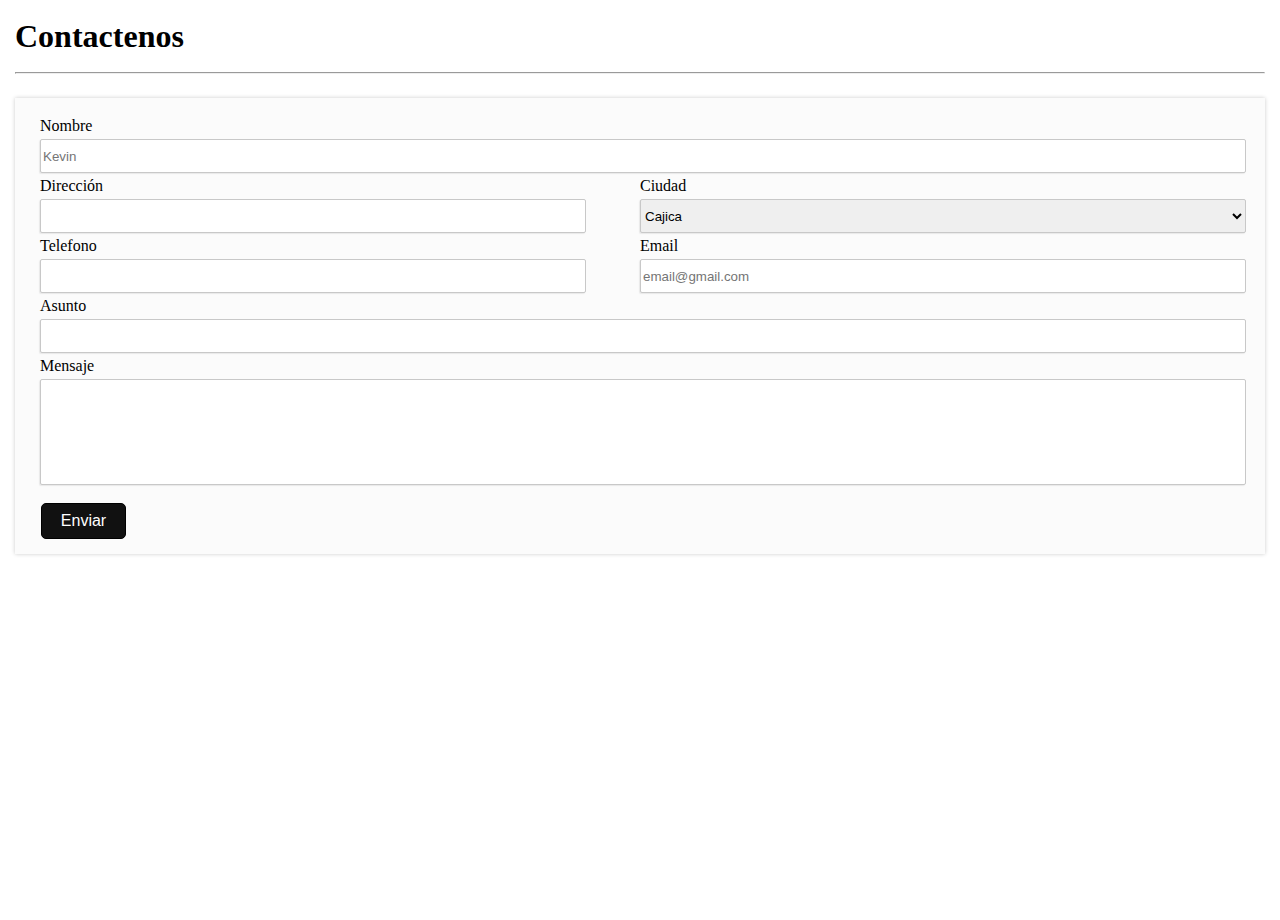
<file: Contacto.html>
<!DOCTYPE html>
<html lang="en">
<head>
    <meta charset="UTF-8">
    <meta http-equiv="X-UA-Compatible" content="IE=edge">
    <meta name="viewport" content="width=device-width, initial-scale=1.0">
    <link rel="stylesheet" href="css/reset.css">
    <link rel="stylesheet" href="css/styles.css">
    <link rel="stylesheet" href="css/Contacto.css">
    <title>Contacto</title>
</head>
<body>
    <div class="Page">
        <section class="main">
            <h2>Contactenos</h2>
            <hr>
            <br>
            <form class="form">
        
                <label for="Nombre">Nombre</label>
                <input id="Nombre" type="text" placeholder="Kevin">
        
                <div class="Information">
        
                    <li>
                        <label for="Direccion">Dirección</label>
                        <input id="Direccion" type="text">
                    </li>
        
                    <li>
                        <label for="Ciudad">Ciudad</label>
        
                        <select name="" id="Ciudad">
                            <option value="">Cajica</option>
                            <option value="">Chía</option>
                            <option value="">Bogota</option>
                        </select>
                    </li>
                </div>
        
                <div class="Information">
                    <li>
                        <label for="Telefono">Telefono</label>
                        <input id="Telefono" type="tel">    
                    </li>
                   
                    <li>
                        <label for="Email">Email</label>
                        <input placeholder="email@gmail.com" id="Email" type="email">
                    </li>
                </div>
        
                <label for="Asunto">Asunto</label>
                <input id="Asunto" type="text">
        
                <label for="Mensaje">Mensaje</label>
                <textarea name="" id="Mensaje" cols="30" rows="10"></textarea>
        
                <button class="Button">Enviar</button>
            </form>
        </section>
    </div>

</body>
</html>
</file>
<file: css/styles.css>
*{
    font-family: 'Poppins', sans-serif;
    list-style-type: none;
    text-decoration: none;
}
html,body{
    height: 100%;
}
.Page{
    min-height: 100%;
}
.Header{
    font-family: 'Cairo', sans-serif;
    background-color: black;
    color: white;
    text-align: center;
    padding: 15px;
    font-weight: bold;
    font-size: 2.5em;
    text-shadow: 1px 1px 4px rgba(255, 255, 0, 0.457);
}
.Nav{
    background-color: black;
    color: white;
    display: flex;
    justify-content: center;
    position: sticky;
    top: 0;
}
.Nav ol{
    display: flex;
}
.Nav ol a {
    color: white;
    cursor: pointer;
}
.Nav ol li{
    margin: 15px 5px;
    background-color: rgba(128, 128, 128, 0.472);
    padding: 7px 9px;
}
.Nav ol li:hover {
    background-color: rgba(128, 128, 128, 0.32) ;
}
.main{
    padding: 0 15px;
}
h2{
    font-size: 2em;
    font-weight: bold;
    margin: 20px 0;
}
footer{
    background-color: black;
    color: white;
    text-align: center;
    padding: 20px;
}
</file>
<file: css/Contacto.css>
label{
    display: block;
    margin: 5px 0;
}
form{
    background-color: rgba(189, 189, 189, 0.06);
    box-shadow: 0px 0px 4px rgba(0, 0, 0, 0.207);
    padding: 15px 25px;
    margin: 0 0 30px 0;
}
form:hover{
    box-shadow: 0px 0px 4px rgba(0, 0, 0, 0.382);
    background-color: rgba(113, 113, 113, 0.035);
}
input , select, textarea{
    width: 100%;
    border-radius: 2px;
    border: 1px solid rgb(200, 200, 200);
    height: 30px;
    box-shadow: -1px 1px 1px rgba(200, 200, 200, 0.363);
}
.Information{
    display: flex;
}
.Information li{
    width: 100%;
}
#Direccion , #Telefono{
    width: 90%;
}
.Information li select{
    width: 101%;
    height: 34px;
}
#Mensaje{
    resize: none;
    height: 100px;
}
.Button{
    cursor: pointer;
    font-size: 1em;
    margin: 15px 0 0 1px;
    width: 85px;
    padding: 8px 12px;
    background-color: rgb(17, 17, 17);
    border: 1px solid black;
    color: white;
    border-radius: 5px;
}
.Button:hover{
    background-color: rgba(17, 17, 17, 0.924);
}
@media only screen and (max-width: 600px){
    .Information{
        display: block;
    }
    #Direccion , #Telefono{
        width: 100%;
    }
    .Information li select{
        width: 101.5%;
        height: 40px;
    }
}
</file>
